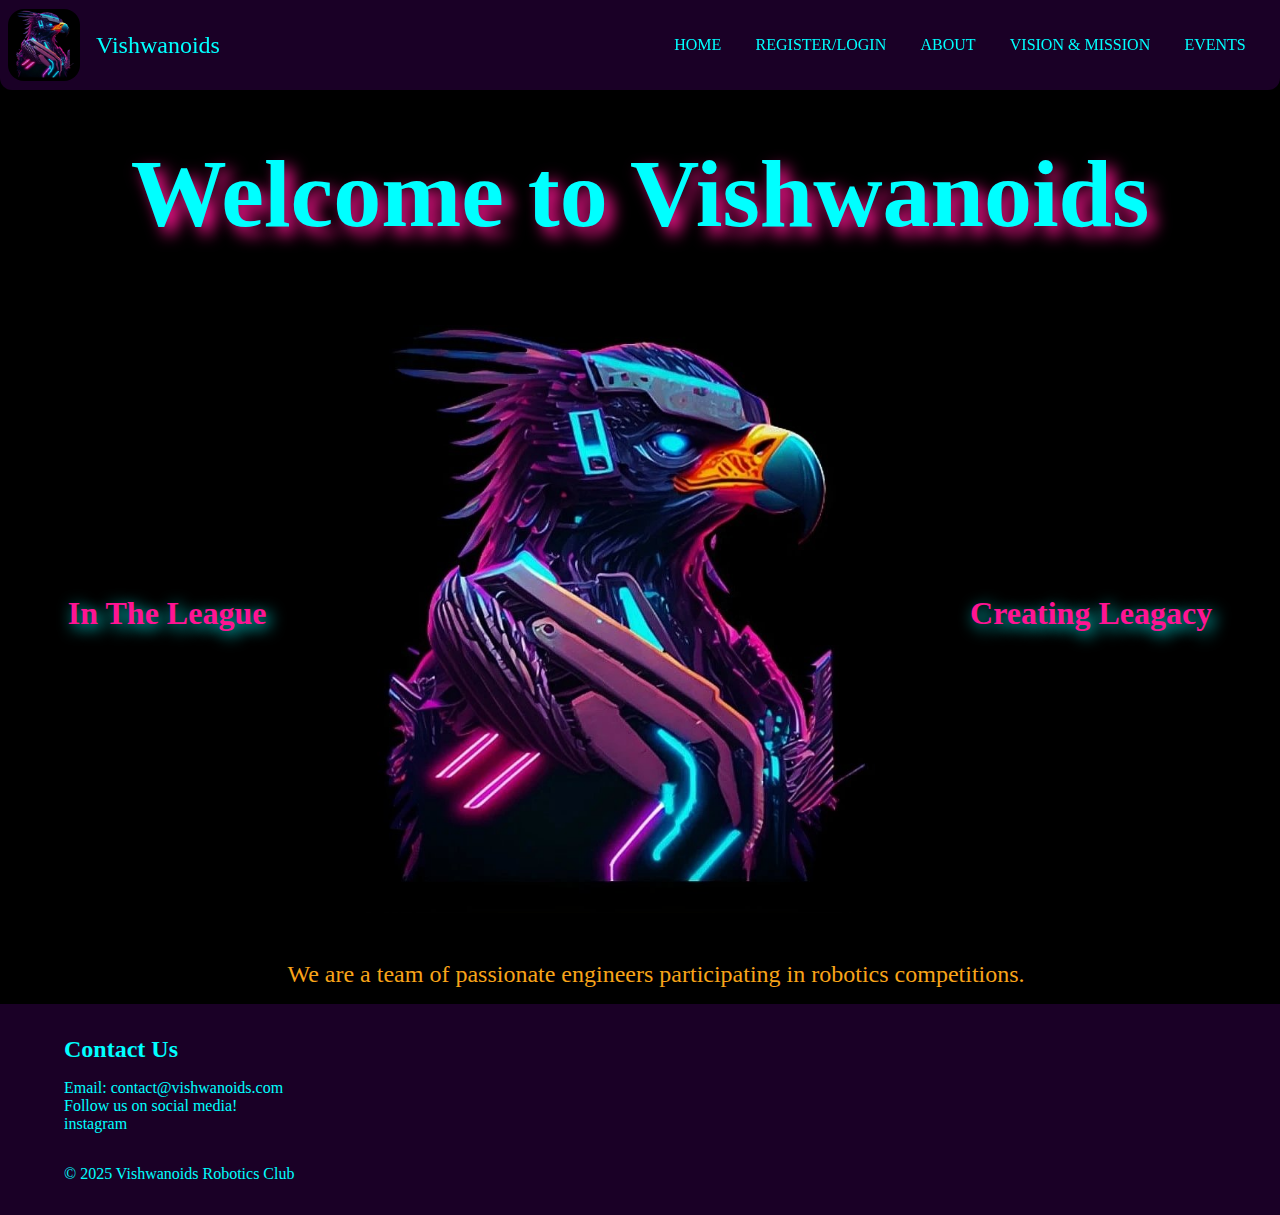
<file: index.html>
<!DOCTYPE html>
<html lang="en">

<head>
    <meta charset="UTF-8">
    <meta name="viewport" content="width=device-width, initial-scale=1.0">
    <title>Vishwanoids Robotics Club</title>
    <link rel="icon" href="assets/vishwanoids logo.jpg">
    <link rel="stylesheet" href="style.css">
</head>

<body>
    <header class="header">
        <div class="logo-name">
            <img src="assets/vishwanoids logo.jpg" alt="logo" class="logo">
            <p class="name">Vishwanoids</p>
        </div>
        <nav class="nav">
            <a href="index.html" class="nav-icon">Home</a>
            <a href="registration.html" class="nav-icon">Register/login</a>
            <a href="about.html" class="nav-icon">About</a>
            <a href="visionMission.html" class="nav-icon">Vision & Mission</a>
            <a href="events.html" class="nav-icon">Events</a>
        </nav>
    </header>

    <section id="home">
        <div class="welcome">
            <h1>Welcome to Vishwanoids</h1>
        </div>
        <div class="statement">
            <h1>In The League</h1>
            <img src="assets/vishwanoids logo.jpg" alt="Vishwanoids Team" width="600">
            <h1>Creating Leagacy</h1>
        </div>
        <div>
            <p>We are a team of passionate engineers participating in robotics competitions.</p>
        </div>
    </section>

    <footer>
        <section id="contact">
            <h2>Contact Us</h2>
            <p>Email: contact@vishwanoids.com</p>
            <p>Follow us on social media!</p>
            <a
                href="https://www.instagram.com/vishwanoids_vitpune?utm_source=ig_web_button_share_sheet&igsh=ZDNlZDc0MzIxNw==">instagram</a>
        </section>

        <p class="copyright">&copy; 2025 Vishwanoids Robotics Club</p>
    </footer>
</body>

</html>
</file>
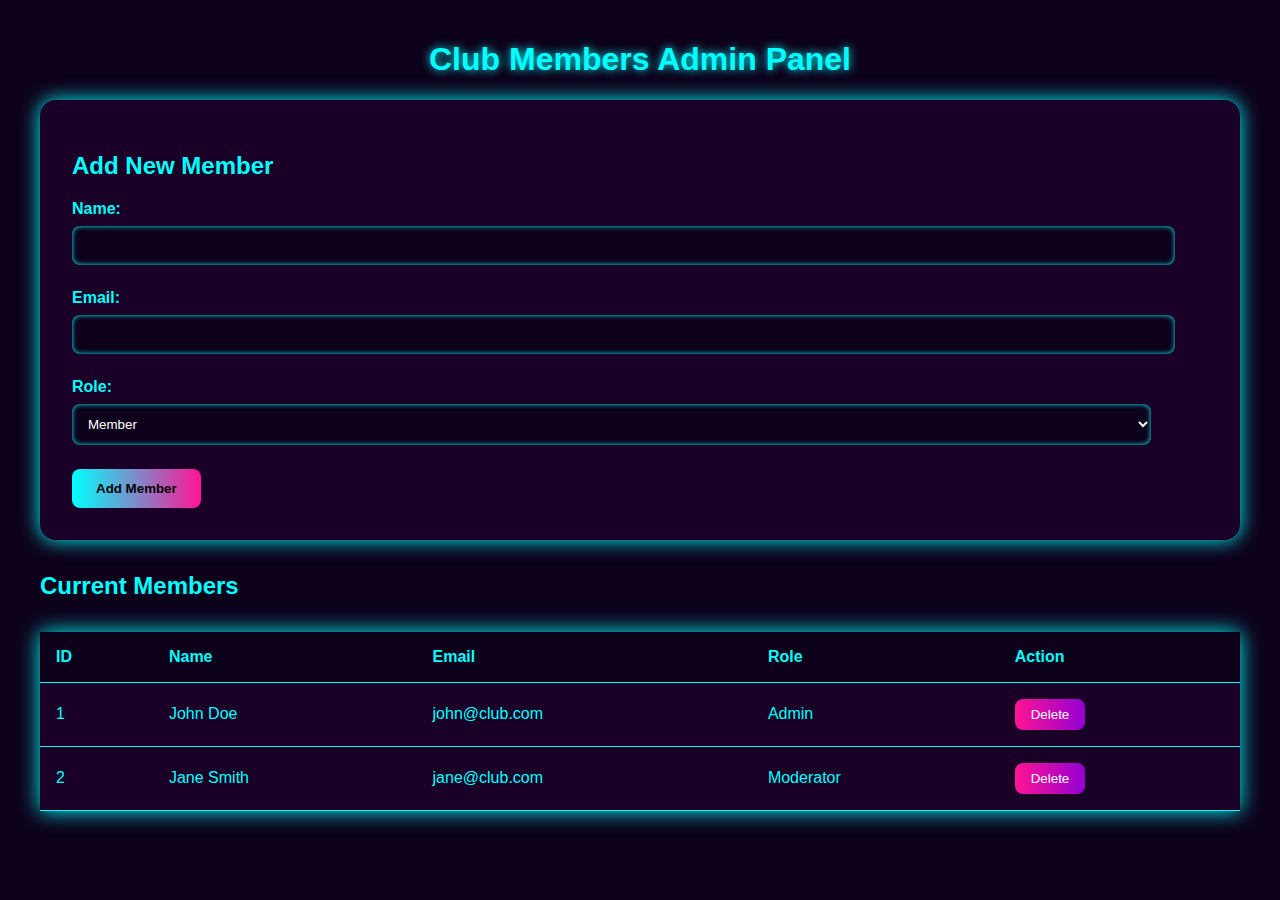
<file: admin.html>
<!DOCTYPE html>
<html lang="en">

<head>
    <meta charset="UTF-8">
    <meta name="viewport" content="width=device-width, initial-scale=1.0">
    <title>Admin Panel - Club Members</title>
    <style>
        body {
            background-color: #0d001a;
            color: #00FFFF;
            font-family: 'Arial', sans-serif;
            margin: 0;
            padding: 20px;
        }

        .container {
            max-width: 1200px;
            margin: 0 auto;
        }

        h1 {
            text-align: center;
            text-shadow: 0 0 10px #00FFFF;
        }

        /* Add Member Form */
        .form-container {
            background-color: #1a0026;
            padding: 2rem;
            border-radius: 1rem;
            margin-bottom: 2rem;
            box-shadow: 0 0 20px #00FFFF;
        }

        .form-group {
            margin-bottom: 1.5rem;
        }

        .form-group label {
            display: block;
            margin-bottom: 0.5rem;
            font-weight: bold;
        }

        .form-group input,
        .form-group select {
            width: 95%;
            padding: 0.75rem;
            border: none;
            border-radius: 0.5rem;
            background-color: #0d001a;
            color: #fff;
            box-shadow: inset 0 0 5px #00FFFF;
        }

        .form-group input:focus {
            outline: none;
            box-shadow: 0 0 10px #FF1493;
        }

        .btn {
            padding: 0.75rem 1.5rem;
            border: none;
            border-radius: 0.5rem;
            background: linear-gradient(to right, #00FFFF, #FF1493);
            color: #000;
            font-weight: bold;
            cursor: pointer;
            transition: 0.3s;
        }

        .btn:hover {
            box-shadow: 0 0 15px #FF1493;
            color: #fff;
        }

        /* Members Table */
        .members-table {
            width: 100%;
            border-collapse: collapse;
            margin-top: 2rem;
            background-color: #1a0026;
            box-shadow: 0 0 20px #00FFFF;
        }

        .members-table th,
        .members-table td {
            padding: 1rem;
            text-align: left;
            border-bottom: 1px solid #00FFFF;
        }

        .members-table th {
            background-color: #0d001a;
        }

        .delete-btn {
            background: linear-gradient(to right, #FF1493, #9400D3);
            color: white;
            border: none;
            padding: 0.5rem 1rem;
            border-radius: 0.5rem;
            cursor: pointer;
        }

        .delete-btn:hover {
            box-shadow: 0 0 10px #FF1493;
        }
    </style>
</head>

<body>
    <div class="container">
        <h1>Club Members Admin Panel</h1>

        <!-- Add Member Form -->
        <div class="form-container">
            <h2>Add New Member</h2>
            <form id="addMemberForm">
                <div class="form-group">
                    <label for="memberName">Name:</label>
                    <input type="text" id="memberName" required>
                </div>
                <div class="form-group">
                    <label for="memberEmail">Email:</label>
                    <input type="email" id="memberEmail" required>
                </div>
                <div class="form-group">
                    <label for="memberRole">Role:</label>
                    <select id="memberRole" required>
                        <option value="Member">Member</option>
                        <option value="Moderator">Moderator</option>
                        <option value="Admin">Admin</option>
                    </select>
                </div>
                <button type="submit" class="btn">Add Member</button>
            </form>
        </div>

        <!-- Members List -->
        <h2>Current Members</h2>
        <table class="members-table">
            <thead>
                <tr>
                    <th>ID</th>
                    <th>Name</th>
                    <th>Email</th>
                    <th>Role</th>
                    <th>Action</th>
                </tr>
            </thead>
            <tbody id="membersList">
                <!-- Dynamically populated by JavaScript -->
            </tbody>
        </table>
    </div>

    <script>
        // Sample data (replace with real database/fetch)
        let members = [
            { id: 1, name: "John Doe", email: "john@club.com", role: "Admin" },
            { id: 2, name: "Jane Smith", email: "jane@club.com", role: "Moderator" }
        ];

        // DOM Elements
        const addMemberForm = document.getElementById('addMemberForm');
        const membersList = document.getElementById('membersList');

        // Render members table
        function renderMembers() {
            membersList.innerHTML = '';
            members.forEach(member => {
                const row = document.createElement('tr');
                row.innerHTML = `
                    <td>${member.id}</td>
                    <td>${member.name}</td>
                    <td>${member.email}</td>
                    <td>${member.role}</td>
                    <td>
                        <button class="delete-btn" data-id="${member.id}">Delete</button>
                    </td>
                `;
                membersList.appendChild(row);
            });

            // Add event listeners to delete buttons
            document.querySelectorAll('.delete-btn').forEach(btn => {
                btn.addEventListener('click', (e) => {
                    const id = parseInt(e.target.getAttribute('data-id'));
                    deleteMember(id);
                });
            });
        }

        // Add new member
        addMemberForm.addEventListener('submit', (e) => {
            e.preventDefault();

            const newMember = {
                id: members.length + 1,
                name: document.getElementById('memberName').value,
                email: document.getElementById('memberEmail').value,
                role: document.getElementById('memberRole').value
            };

            members.push(newMember);
            renderMembers();
            addMemberForm.reset();

            alert('Member added successfully!');
        });

        // Delete member
        function deleteMember(id) {
            if (confirm('Are you sure you want to delete this member?')) {
                members = members.filter(member => member.id !== id);
                renderMembers();
            }
        }

        // Initial render
        renderMembers();
    </script>
</body>

</html>
</file>
<file: style.css>
* {
    margin: 0;
    padding: 0;
}

body {
    background-color: #000;
    color: #fff;
}

/* header */
.header {
    width: 100%;
    height: 10vh;
    display: flex;
    background-color: #1a0026;
    position: sticky;
    top: 0;
    border-radius: 0 0 0.75rem 0.75rem;
    z-index: 5;
}

.logo-name {
    width: 50%;
    height: 100%;
    display: flex;
    align-items: center;
}

.logo {
    height: 80%;
    margin: 0.5rem;
    border-radius: 1rem;
}

.name {
    margin: 0 0.5rem;
    font-size: 1.5rem;
    color: #00FFFF;
}

.nav {
    width: 50%;
    height: 100%;
    display: flex;
    align-items: center;
    justify-content: space-evenly;
}

.nav-icon {
    text-decoration: none;
    color: #00FFFF;
    font-size: 1rem;
    text-transform: uppercase;
    transition: 0.3s ease-in-out;
}

.nav-icon:hover {
    color: #FF1493;
    text-shadow: 0 0 10px #FF1493, 0 0 20px #FF1493;
}

/* Footer & Contact */
footer {
    width: 100%;
    background-color: #1a0026;
    color: #00FFFF;
    text-align: left;
}

#contact {
    padding: 2rem 4rem 0;
}

#contact h2 {
    font-size: 1.5rem;
    margin-bottom: 1rem;
}

#contact p,
#contact a {
    font-size: 1rem;
    color: #00FFFF;
    text-decoration: none;
}

#contact a:hover {
    color: #FF1493;
    text-shadow: 0 0 10px #FF1493;
}

.copyright {
    padding: 2rem 4rem;
}

/* home page */
.welcome {
    margin: 1rem 0;
    padding: 2rem 2rem;
    text-align: center;
    font-size: xxx-large;
    color: #00FFFF;
    text-shadow: 0.5rem 0.5rem 1rem #FF1493;
}

.statement {
    display: flex;
    justify-content: space-evenly;
    align-items: center;
    padding: 1rem;
    margin: 1rem 0;
}

.statement h1 {
    text-align: center;
    font-size: xx-large;
    color: #FF1493;
    text-shadow: 0.25rem 0.25rem 1rem #00FFFF;
}

#home p {
    width: 100%;
    padding: 1rem;
    font-size: x-large;
    text-align: center;
    color: #f8a419;
}


/* vision and mission */
#vision-mission {
    background-color: #0d001a;
    color: #00FFFF;
    padding: 4rem 2rem;
    text-align: center;
    border-radius: 1rem;
    box-shadow: 0 0 25px rgba(0, 255, 255, 0.2);
    margin: 2rem auto;
    max-width: 1200px;
}

#vision-mission h2 {
    font-size: 2rem;
    color: #FF1493;
    margin-bottom: 2rem;
    text-shadow: 0 0 10px #FF1493;
}

#vision-mission h3 {
    font-size: 1.5rem;
    color: #00FFFF;
    margin-top: 2rem;
    text-decoration: underline;
    text-underline-offset: 6px;
}

#vision-mission p {
    font-size: 1rem;
    line-height: 1.6;
    max-width: 900px;
    margin: 1rem auto;
    color: #c0f0ff;
}

#vision-mission ul {
    list-style-type: square;
    padding-left: 2rem;
    text-align: left;
    max-width: 900px;
    margin: 1rem auto;
}

#vision-mission li {
    margin-bottom: 1rem;
    font-size: 1rem;
    color: #c0f0ff;
    transition: 0.3s ease;
}

#vision-mission li:hover {
    color: #FF1493;
    text-shadow: 0 0 8px #FF1493;
}

#vision-mission img {
    margin: 2rem 1rem 0;
    max-width: 45%;
    border-radius: 1rem;
    box-shadow: 0 0 15px #00FFFF;
    transition: transform 0.3s ease, box-shadow 0.3s ease;
}

#vision-mission img:hover {
    transform: scale(1.05);
    box-shadow: 0 0 20px #FF1493;
}


/* events */
/* Events Section */
.event-container {
    display: flex;
    flex-wrap: wrap;
    justify-content: center;
    gap: 50px;
    margin-top: 40px;
}

.event-card {
    width: 300px;
    height: 300px;
    perspective: 1000px;
    cursor: pointer;
}

.card-front,
.card-back {
    position: absolute;
    width: 100%;
    height: 100%;
    backface-visibility: hidden;
    transition: transform 0.6s ease;
    border-radius: 10px;
    box-shadow: 0 0 15px #00FFFF;
}

.card-front {
    transform: rotateY(0deg);
}

.card-front img {
    width: 100%;
    height: 100%;
    object-fit: cover;
    border-radius: 10px;
}

.card-back {
    width: 100%;
    height: 100%;
    background: linear-gradient(135deg, #1a0026, #0d001a);
    transform: rotateY(180deg);
    padding: 1rem;
    color: #c0f0ff;
    display: flex;
    flex-direction: column;
    justify-content: center;
    border: 1px solid #00FFFF;
    box-sizing: border-box;
}

.card-back h3 {
    color: #FF1493;
    margin-bottom: 10px;
    text-shadow: 0 0 5px #FF1493;
}

.event-date {
    color: #00FFFF;
    font-weight: bold;
    margin-top: 10px;
}

#events {
    background-color: #0d001a;
    padding: 4rem 2rem;
    color: #00FFFF;
    text-align: center;
    border-radius: 1rem;
    box-shadow: 0 0 25px rgba(0, 255, 255, 0.2);
    margin: 2rem auto;
    max-width: 1200px;
}

#events h2 {
    font-size: 2rem;
    margin-bottom: 2rem;
    color: #FF1493;
    text-shadow: 0 0 10px #FF1493;
}

#events ul {
    list-style-type: square;
    padding-left: 2rem;
    text-align: left;
    max-width: 800px;
    margin: 0 auto 3rem auto;
}

#events li {
    font-size: 1.2rem;
    margin-bottom: 1rem;
    color: #c0f0ff;
    transition: 0.3s ease;
}

#events li:hover {
    color: #FF1493;
    text-shadow: 0 0 8px #FF1493;
}

/*

#events img {
    margin: 1rem;
    width: 300px;
    max-width: 90%;
    border-radius: 1rem;
    box-shadow: 0 0 15px #00FFFF;
    transition: transform 0.3s ease, box-shadow 0.3s ease;
}

#events img:hover {
    transform: scale(1.05);
    box-shadow: 0 0 20px #FF1493;
} */


/* about */
/* About Section */
#about {
    background-color: #0d001a;
    color: #00FFFF;
    padding: 4rem 2rem;
    text-align: center;
    border-radius: 1rem;
    box-shadow: 0 0 25px rgba(0, 255, 255, 0.2);
    margin: 2rem auto;
    max-width: 1200px;
}

#about h2 {
    font-size: 2rem;
    margin-bottom: 2rem;
    color: #FF1493;
    text-shadow: 0 0 10px #FF1493;
}

#about p {
    font-size: 1.2rem;
    line-height: 1.6;
    max-width: 900px;
    margin: 1rem auto;
    color: #c0f0ff;
    text-align: justify;
}

#about img {
    margin-top: 2rem;
    width: 80%;
    max-width: 600px;
    border-radius: 1rem;
    box-shadow: 0 0 15px #00FFFF;
    transition: transform 0.3s ease, box-shadow 0.3s ease;
}

#about img:hover {
    transform: scale(1.03);
    box-shadow: 0 0 20px #FF1493;
}


/* Login/Registration Form Styling */
.form-container {
    background-color: #1a0026;
    padding: 2rem;
    border-radius: 1rem;
    max-width: 400px;
    margin: 2rem auto;
    box-shadow: 0 0 20px #00FFFF;
    color: #00FFFF;
    font-family: Arial, sans-serif;
}

.form-container h2 {
    text-align: center;
    margin-bottom: 1.5rem;
    color: #00FFFF;
}

.form-group {
    margin-bottom: 1.5rem;
}

.form-group label {
    display: block;
    margin-bottom: 0.5rem;
    font-weight: bold;
}

.form-group input,
.form-group select {
    width: 95%;
    padding: 0.75rem;
    border: none;
    border-radius: 0.5rem;
    background-color: #0d001a;
    color: #fff;
    box-shadow: inset 0 0 5px #00FFFF;
    transition: 0.3s ease;
}

.form-group input:focus,
.form-group select:focus {
    outline: none;
    box-shadow: 0 0 10px #FF1493;
    background-color: #1a0026;
}

.btn {
    padding: 0.75rem 1.5rem;
    border: none;
    border-radius: 0.5rem;
    background: linear-gradient(to right, #00FFFF, #FF1493);
    color: #000;
    font-weight: bold;
    cursor: pointer;
    transition: 0.3s ease;
    margin-right: 1rem;
}

.btn:hover {
    box-shadow: 0 0 15px #FF1493;
    color: #fff;
}

.error {
    color: #FF1493;
    font-size: 0.8rem;
    margin-top: 0.25rem;
    display: none;
}

.radio-group {
    margin: 1rem 0;
}

.radio-option {
    display: inline-block;
    margin-right: 1.5rem;
}

input[type="radio"] {
    accent-color: #00FFFF;
    margin-right: 0.5rem;
}

/* Style the video to cover the entire background */
.bg-video {
    position: fixed;
    right: 0;
    bottom: 0;
    min-width: 100%;
    min-height: 100%;
    object-fit: cover;
    z-index: -1;
}
</file>
